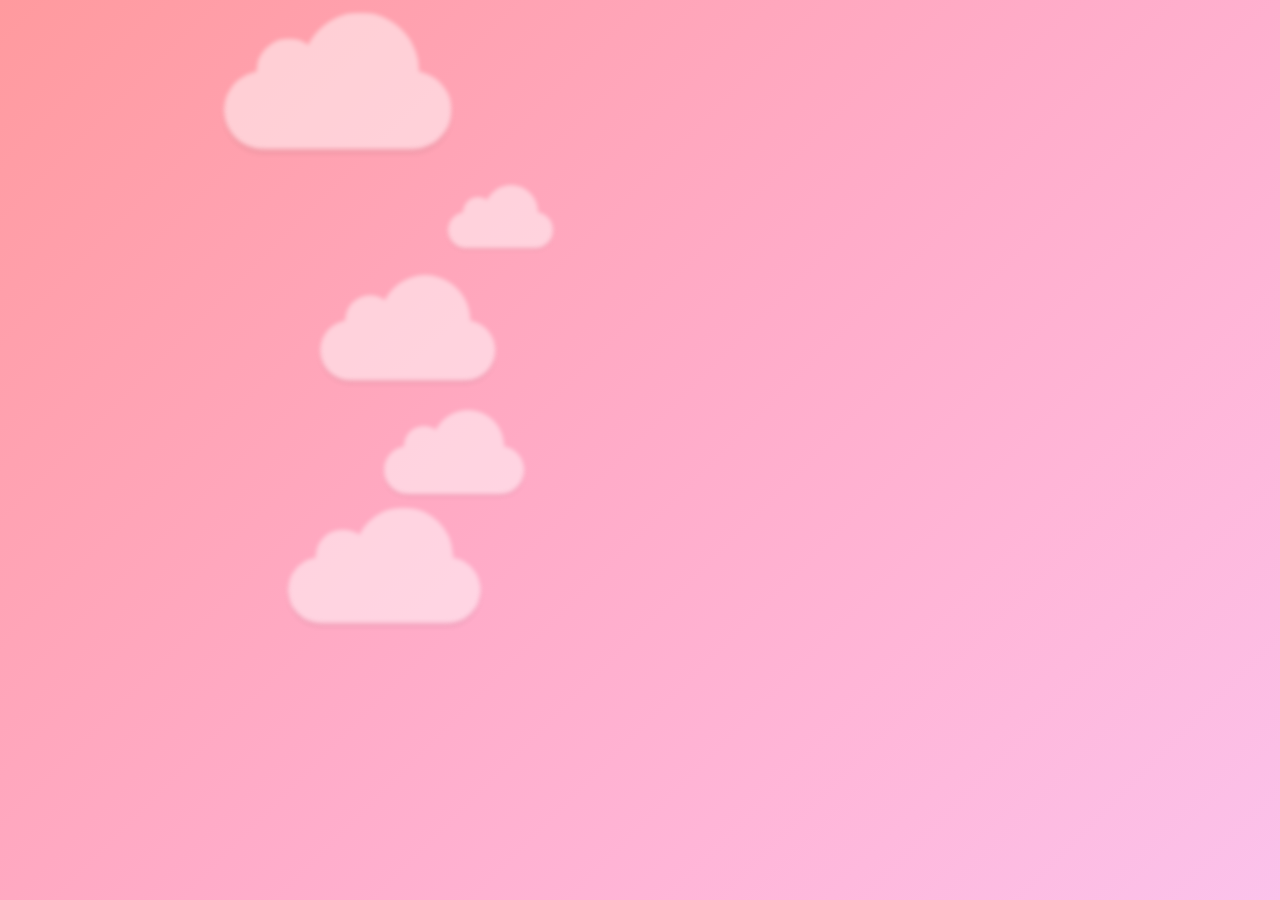
<file: skies/clouds.html>
<!doctype html>
<html lang="en">

<head>
    <meta charset="UTF-8" />
    <meta name="viewport" content="width=device-width, initial-scale=1" />
    <title>Clouds BG</title>
    <style>
        :root {
            --scale: 1.5;
            --accent1: #ff9a9e;
            --accent2: #fbc2eb;
            --mix: color-mix(in lch shorter hue, var(--accent1), var(--accent2))
        }

        body {
            margin: 0;
            display: flex;
            justify-content: center;
            align-items: center;
            height: 100vh;
            background: linear-gradient(135deg, var(--accent1), var(--mix), var(--accent2));
            color: white;
            overflow: hidden;
            position: relative;
        }



        #background-wrap {
            bottom: 0px;
            left: 0px;
            padding-top: 50px;
            position: fixed;
            right: 0px;
            top: 0px;
            overflow: hidden;
            z-index: -1;
            opacity: 0.5;
            filter: blur(2px)
        }

        /* KEYFRAMES */


        @keyframes animateCloud {
            0% {
                margin-left: -1000px;
            }

            100% {
                margin-left: 100%;
            }
        }

        /* ANIMATIONS */

        .x1 {
            animation: animateCloud 35s linear infinite;
            transform: scale(0.65);
        }

        .x2 {
            animation: animateCloud 20s linear infinite;
            transform: scale(0.3);
        }

        .x3 {
            animation: animateCloud 30s linear infinite;
            transform: scale(0.5);
        }

        .x4 {
            animation: animateCloud 18s linear infinite;
            transform: scale(0.4);
        }

        .x5 {
            animation: animateCloud 25s linear infinite;
            transform: scale(0.55);
        }

        /* OBJECTS */

        .cloud {
            background: #fff;
            background: linear-gradient(top, #fff 5%, #f1f1f1 100%);
            border-radius: 100px;
            box-shadow: 0 8px 5px rgba(0, 0, 0, 0.1);
            height: 120px;
            position: relative;
            width: 350px;
        }

        .cloud:after,
        .cloud:before {
            background: #fff;
            content: '';
            position: absolute;
            z-indeX: -1;
        }

        .cloud:after {
            border-radius: 100px;

            height: 100px;
            left: 50px;
            top: -50px;
            width: 100px;
        }

        .cloud:before {
            border-radius: 200px;

            width: 180px;
            height: 180px;
            right: 50px;
            top: -90px;
        }
    </style>
</head>

<body>
    <div id="background-wrap">
        <div class="x1">
            <div class="cloud"></div>
        </div>

        <div class="x2">
            <div class="cloud"></div>
        </div>

        <div class="x3">
            <div class="cloud"></div>
        </div>

        <div class="x4">
            <div class="cloud"></div>
        </div>

        <div class="x5">
            <div class="cloud"></div>
        </div>
    </div>
</body>

</html>
</file>
